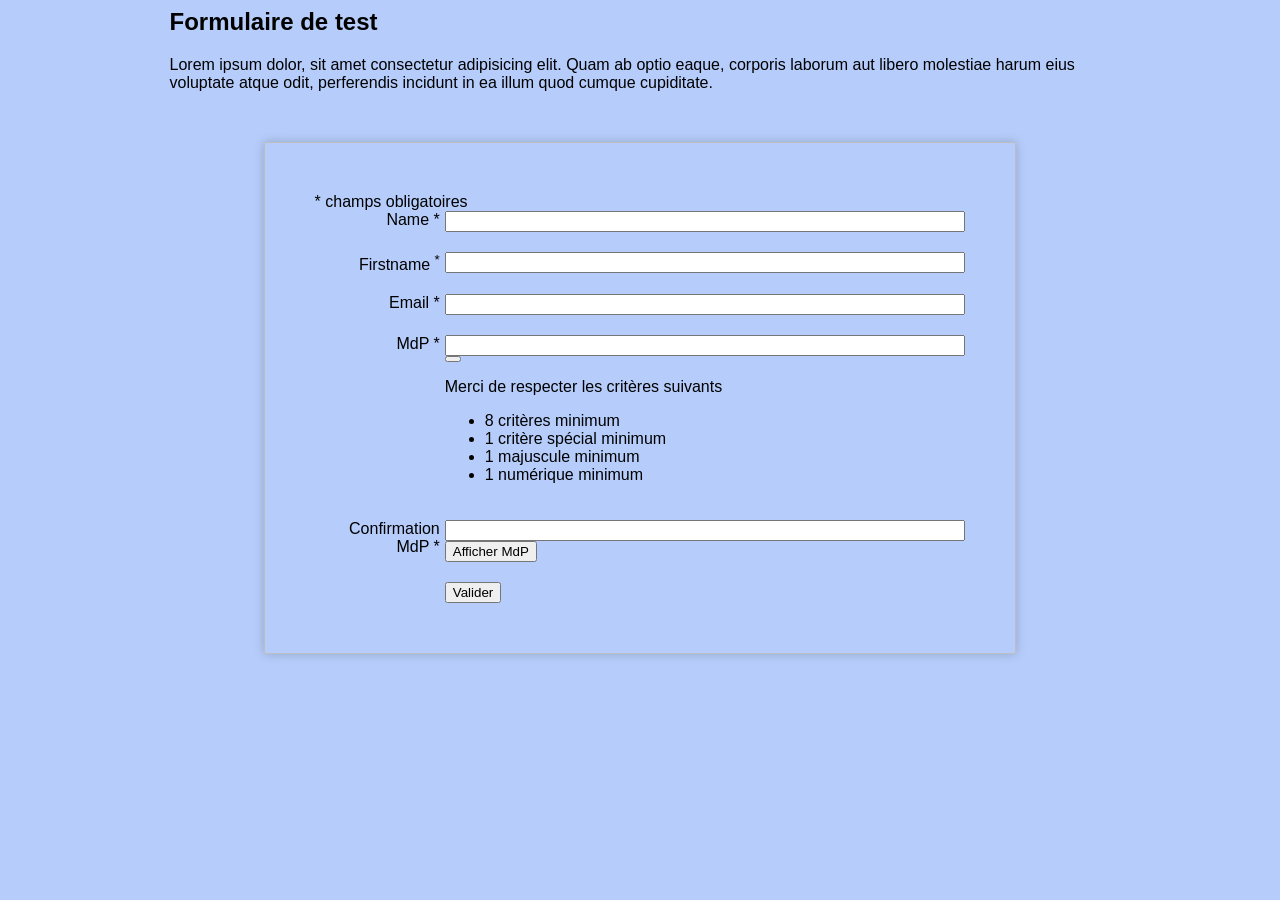
<file: form/index.html>
<html lang="fr">

<head>
    <meta charset="UTF-8">
    <meta name="viewport" content="width=device-width, initial-scale=1.0">
    <link rel="stylesheet" href="css/style.css">
    <link href="https://cdn.boxicons.com/3.0.8/fonts/basic/boxicons.min.css" rel="stylesheet">
    <script src="js/script.js" defer></script>
    <title>Mon projet formulaire JS</title>
</head>

<body>
    <main>
        <section class="container">
            <h1>Formulaire de test</h1>
            <p>Lorem ipsum dolor, sit amet consectetur adipisicing elit. Quam ab optio eaque, corporis laborum aut
                libero molestiae harum eius voluptate atque odit, perferendis incidunt in ea illum quod cumque
                cupiditate.</p>

            <form action="traitement.php" method="post" id="test-form" class="form">
                <!-- Dans le cas où nous avons plusieurs formulaires et que nous voulons leur donner le même style on crée une classe="form" même si nous avons un id plus puissant -->
                <div> * champs obligatoires</div>
                <div class="form-group">
                    <label for="lastname">Name *</label>
                    <div>
                        <input type="text" id="lastname" name="lastname" required>
                    </div>
                </div>
                <div class="form-group">
                    <label for="firstname">Firstname <sup>*</sup></label>
                    <div>
                        <input type="text" id="firstname" name="firstname" required>
                    </div>
                </div>
                <div class="form-group">
                    <label for="mail">Email *</label>
                    <div>
                        <input type="email" id="mail" name="mail" required>
                    </div>
                </div>
                <div class="form-group">
                    <label for="pwd">MdP *</label>
                    <div>
                        <input type="password" id="pwd" name="pwd" required>
                        <button id="pwd-show">
                            <i class="bx bx-eye" aria-label="Afficher le mot de passe"></i>
                            <i class="bx bx-eye-slash" aria-label="Masquer le mot de passe"></i>
                        </button>
                        <!-- <div>
                            <p>Le mot de passe doit respecter les règles suivantes</p>
                            <ul>
                                <li id="pwd-criteria-length">8 caractères minimum</li>
                                <li id="pwd-criteria-special">1 caractère spécial mini [#@!?$%&]</li>
                                <li id="pwd-criteria-uppercase">1 majuscule mini</li>
                                <li id="pwd-criteria-numeric">1 numérique mini</li>
                            </ul>
                        </div> -->
                    </div>
                </div>
                <div class="form-group">
                    <label for="pwd-confirm">Confirmation MdP *</label>
                    <div>
                        <input type="password" id="pwd-confirm" name="pwd-confirm" required>
                        <button id="pwd-confirm-show">Afficher MdP</button>
                    </div>
                </div>
                <input type="submit" value="Valider">
            </form>
        </section>
    </main>
</body>

</html>
</file>
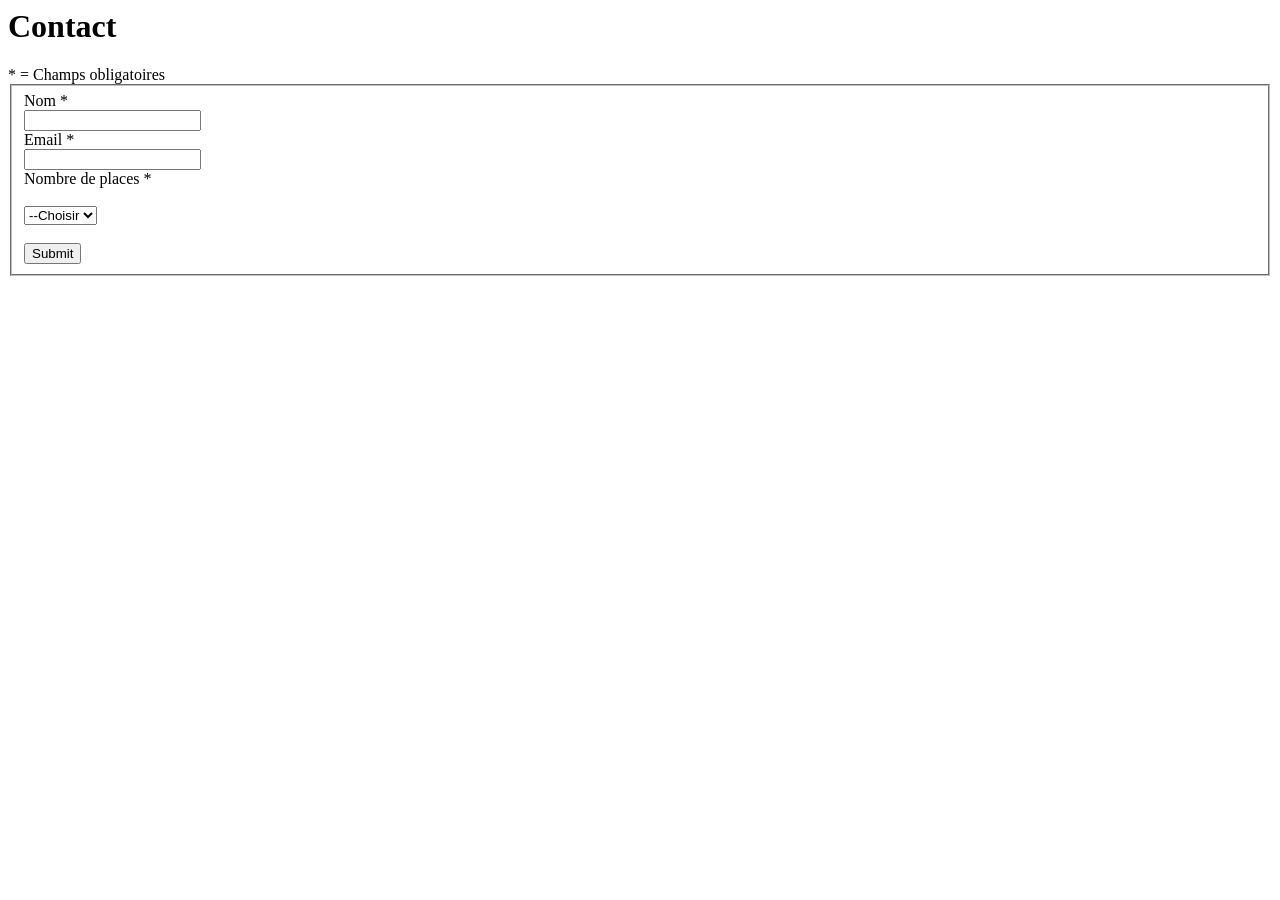
<file: claude/claude.html>
<html lang="fr">

<head>
    <meta charset="UTF-8">
    <meta name="viewport" content="width=device-width, initial-scale=1.0">
    <script src="claude.js" defer></script>
    <title>Projet Claude</title>
</head>

<body>
    <h1>Contact</h1>
    <form action="claude.php" method="POST" id="form">
        <span>* = Champs obligatoires</span>
        <fieldset>
            <div class="form-bloc">
                <label for="name">Nom *</label>
                <div class="group-input">
                    <input type="text" name="name" id="name">
                    <span class="msg-erreur"></span>
                </div>
            </div>
            <div class="form-bloc">
                <label for="email">Email *</label>
                <div class="group-input">
                    <input type="email" name="email" id="email">
                    <span id="msg-erreur"></span>
                </div>
            </div>
            <div class="form-bloc">
                <div class="group-input">
                    <label for="place">Nombre de places *</label><br>
                    <br>
                    <select name="places" id="place">
                        <option value="">--Choisir</option>
                        <option value="1">1</option>
                        <option value="2">2</option>
                    </select>
                    <span class="msg-erreur"></span>
                </div>
            </div>
            <br>
            <button type="submit">Submit</button>
        </fieldset>
    </form>

</body>

</html>
</file>
<file: form/css/style.css>
html {
    font-family: 'Gill Sans', 'Gill Sans MT', Calibri, 'Trebuchet MS', sans-serif;
    background-color: #b5ccfbf9;
}

.form {
    border: 1px solid #bebebe;
    box-shadow: 0px 0px 10px rgba(0, 0, 0, 0.2);
    margin: 50px auto;
    padding: 50px;
    box-sizing: border-box;
}

.form .form-group {
    margin-bottom: 20px;
}

.form .form-group input,
.form .form-group select,
.form .form-group textarea {
    width: 100%;
    box-sizing: border-box;
}

.form .form-group.error input,
.form .form-group.error select,
.form .form-group.error textarea {
    border-color: red;
    box-shadow: 0 0 10px rgba(255, 0, 0, .5);
}

.form .form-group.error label {
    color: red;
}

.form .form-group.error .error-message {
    color: red;
}

.form .form-group li.success {
    color: green;
}

.form .form-group.error li.error {
    color: red;
}

.form .form-errors {
    color: red;
    border: 2px solid red;
    border-radius: 15px;
    background-color: rgba(255, 0, 0, .1);
    padding: 20px;
    margin-bottom: 50px;
}

.form #pwd-show:not(.pwd-visible) .bx.bx-eye-slash {
    display: none;
}

.form #pwd-show.pwd-visible .bx.bx-eye {
    display: none;
}

@media (min-width:768px) {
    main .container {
        margin: auto;
        max-width: 718px;
    }

    .form {
        width: 80%;
    }

    .form .form-group {
        display: flex;
    }

    .form .form-group label {
        text-align: right;
        padding-right: 5px;
        width: 20%;
        box-sizing: border-box;
        /*Afin de limiter les effets de bord à cause des insertions JS */
    }

    .form .form-group label+div {
        width: 80%;
    }

    /*La div qui suit le label qui est dans le formgroup qui est dans le form */

    .form input[type=submit] {
        margin-left: 20%;
    }
}

@media (min-width:991px) {
    main .container {
        margin: auto;
        max-width: 941px;
    }
}
</file>
